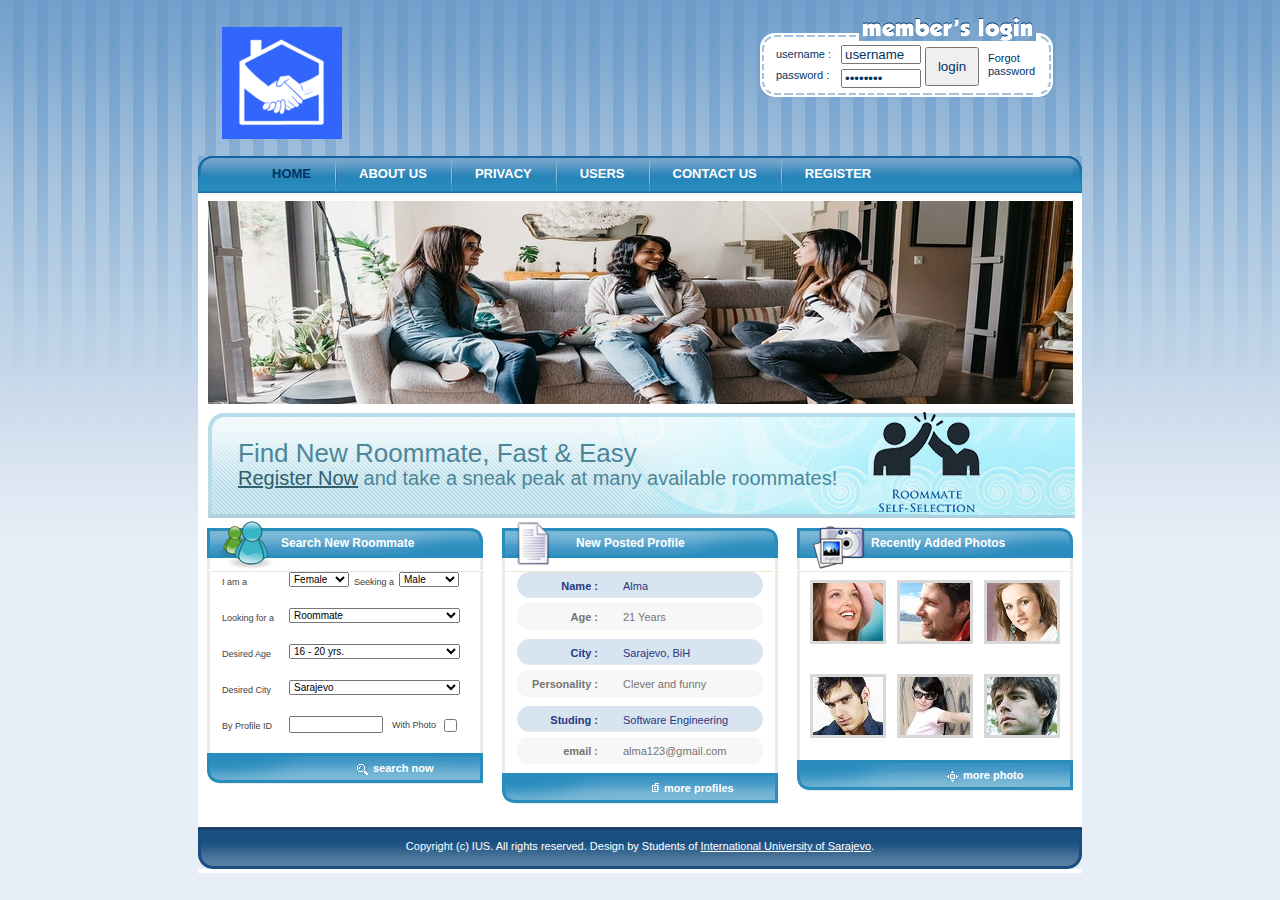
<file: index.html>
<!DOCTYPE html
  PUBLIC "-//W3C//DTD XHTML 1.0 Transitional//EN" "http://www.w3.org/TR/xhtml1/DTD/xhtml1-transitional.dtd">
<html xmlns="http://www.w3.org/1999/xhtml">

<head>
  <title>Roommate Matching Application</title>
  <meta http-equiv="Content-Type" content="text/html; charset=utf-8" />
  <style type="text/css" media="screen">
    @import url("css/layout.css");
  </style>
</head>

<body>
  <div id="layout">


    <div id="header">
      <div id="logo"><a href="#"><img src="images/log.png" /></a></div>
      <div class="member_login">
        <div class="login_box">
          <form action="process.php" method="POST">

            <fieldset>
              <div class="column_1">
                <label>username :</label>
                <label>password :</label>
              </div>

              <div class="column_2">
                <input type="text" name="user" value="username" />
                <input type="password" name="password" value="password" />
              </div>

              <div class="column_3">
                <input type="submit" class="login" value="login" />
              </div>

              <div class="column_4">
                <label class="password"><a href="#">Forgot <br />
                    password</a></label>
              </div>
            </fieldset>

          </form>
        </div>
      </div>
    </div>



    <div id="body_container">
      <div id="body_container_inner">
        <div id="menu">
          <ul>
            <li class="first"><a class="current" href="index.html">home</a></li>
            <li><a href="about_us.html">about us</a></li>
            <li><a href="privacy.html">privacy</a></li>
            <li><a href="users.html">users</a></li>
            <li><a href="contact_us.html">contact Us</a></li>
            <li><a href="register.html">Register</a></li>
          </ul>
        </div>
        <div class="banner"><a href="#"><img src="images/newbanner.jpg"></a></div>
        <div class="find_more">
          <p>Find New Roommate, Fast &amp; Easy<br />
            <span><a href="#">Register Now</a> and take a sneak peak at many available roommates!</span></p>
        </div>
        <div class="container_row">
          <div class="column_partner">
            <h2>Search New Roommate</h2>
            <div class="form_container">
              <form action="#" method="get">
                <fieldset>
                  <div class="search_row">
                    <div class="search_column_1">
                      <label>I am a</label>
                    </div>
                    <div class="search_column_2">
                      <select class="gender">
                        <option>Female</option>
                      </select>
                      <label>Seeking a</label>
                      <select class="gender">
                        <option>Male</option>
                      </select>
                    </div>
                  </div>
                  <div class="search_row">
                    <div class="search_column_1">
                      <label>Looking for a</label>
                    </div>
                    <div class="search_column_2">
                      <select class="date">
                        <option>Roommate</option>
                      </select>
                    </div>
                  </div>
                  <div class="search_row">
                    <div class="search_column_1">
                      <label>Desired Age</label>
                    </div>
                    <div class="search_column_2">
                      <select class="date">
                        <option>16 - 20 yrs.</option>
                        <option>21 - 25 yrs.</option>
                        <option>25 - 30 yrs.</option>
                      </select>
                    </div>
                  </div>
                  <div class="search_row">
                    <div class="search_column_1">
                      <label>Desired City</label>
                    </div>
                    <div class="search_column_2">
                      <select class="date">
                        <option>Sarajevo</option>
                        <option>Mostar</option>
                        <option>Zenica</option>
                        <option>Banja Luka</option>
                      </select>
                    </div>
                  </div>
                  <div class="search_row">
                    <div class="search_column_1">
                      <label>By Profile ID</label>
                    </div>
                    <div class="search_column_2">
                      <input type="text" name="" value="" />
                      <label class="check">With Photo</label>
                      <input type="checkbox" name="" value="" class="checkbox" />
                    </div>
                  </div>
                </fieldset>
              </form>
            </div>
            <div class="bottom_curve">
              <p><img src="images/icon_2.gif" alt="" /><a href="#">search now</a></p>
            </div>
          </div>
          <div class="column_profile">
            <h2>New Posted Profile</h2>
            <div class="detail">
              <div class="row">
                <p class="left">Name :</p>
                <p class="right">Alma</p>
              </div>
              <div class="row_1">
                <p class="left">Age :</p>
                <p class="right">21 Years</p>
              </div>
              <div class="row">
                <p class="left">City :</p>
                <p class="right">Sarajevo, BiH</p>
              </div>
              <div class="row_1">
                <p class="left">Personality :</p>
                <p class="right">Clever and funny</p>
              </div>
              <div class="row">
                <p class="left">Studing :</p>
                <p class="right">Software Engineering</p>
              </div>
              <div class="row_1">
                <p class="left">email :</p>
                <p class="right">alma123@gmail.com</p>
              </div>
            </div>
            <div class="bottom_curve">
              <p><img src="images/icon.gif" alt="" /><a href="#">more profiles</a></p>
            </div>
          </div>
          <div class="column_photo">
            <h2>Recently Added Photos</h2>
            <div class="gallery">
              <div class="photo_row"> <a href="#"><img src="images/pic_1.gif" alt="" /></a> <a href="#"><img
                    src="images/pic_2.gif" alt="" /></a> <a href="#"><img src="images/pic_3.gif" alt="" /></a> </div>
              <div class="photo_row"> <a href="#"><img src="images/pic_4.gif" alt="" /></a> <a href="#"><img
                    src="images/pic_5.gif" alt="" /></a> <a href="#"><img src="images/pic_6.gif" alt="" /></a> </div>
            </div>
            <div class="bottom_curve">
              <p><img src="images/icon_3.gif" alt="" /><a href="#">more photo</a></p>
            </div>
          </div>
        </div>
        <div id="footer">
          <div class="footer_link">
            <ul style="color:#FFf;">
              Copyright (c) IUS. All rights reserved. Design by Students of <a href="https://www.ius.edu.ba/bs"
                style="text-decoration:underline; color:#FFF;">International University of Sarajevo</a>.
            </ul>
          </div>
        </div>
      </div>
    </div>
  </div>
</body>

</html>
</file>
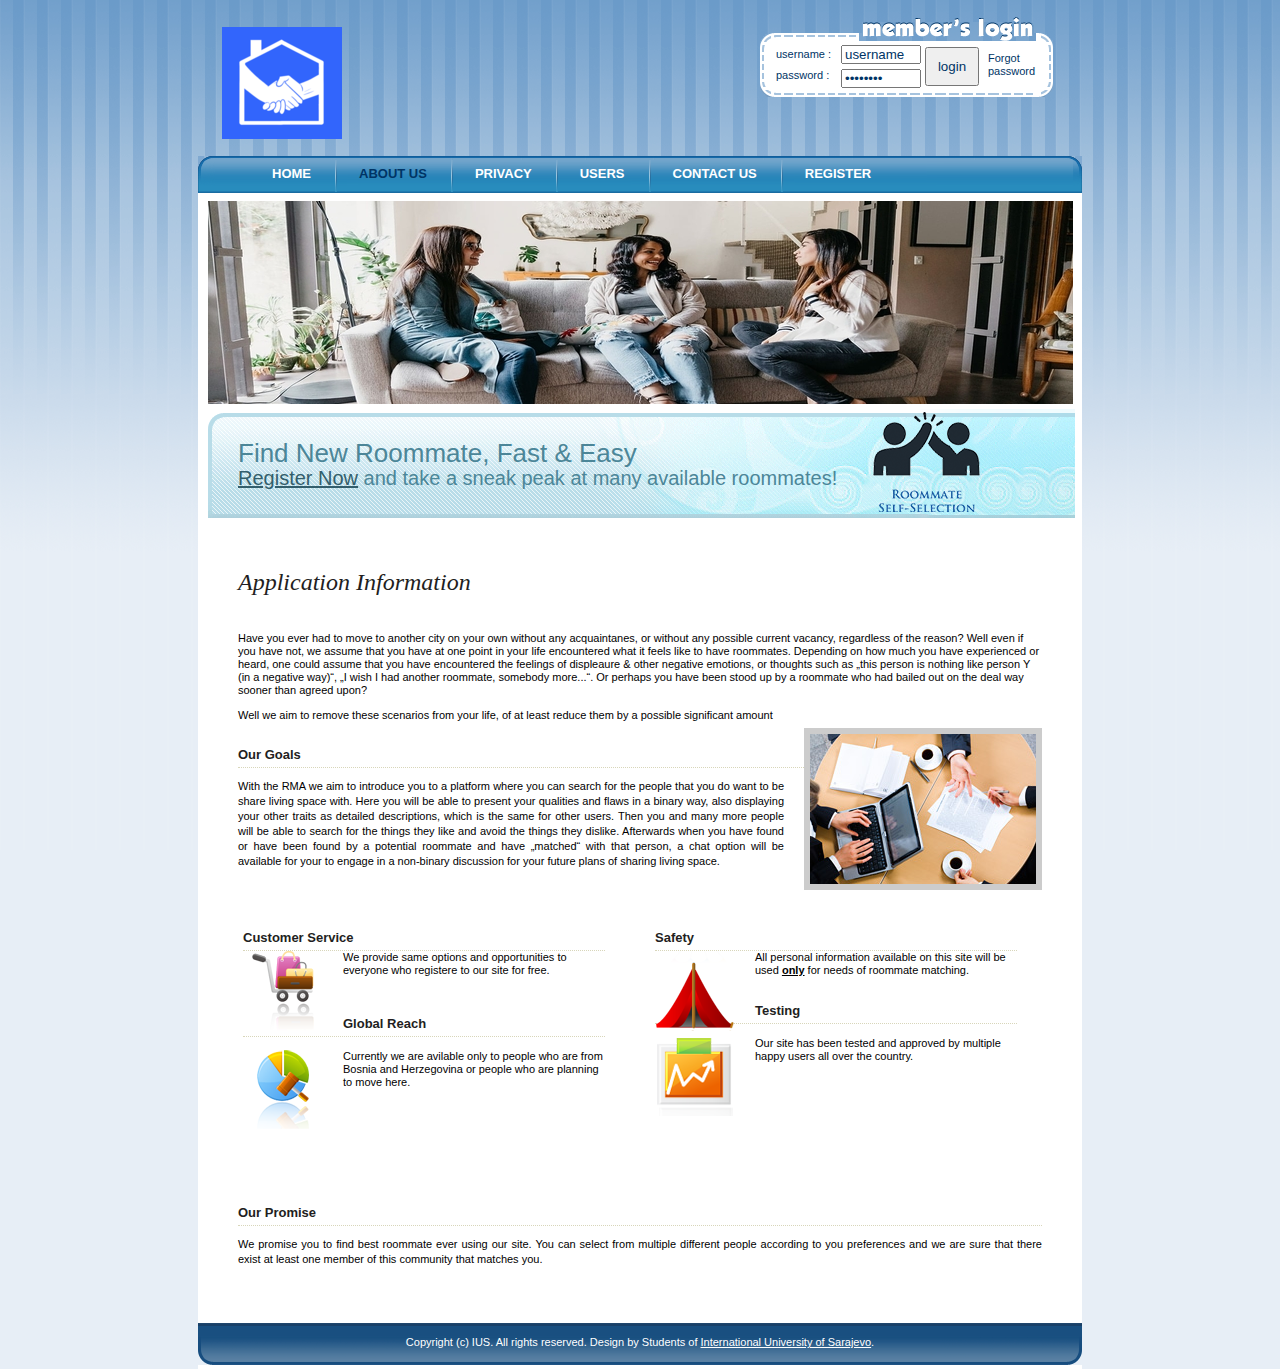
<file: about_us.html>
<!DOCTYPE html
  PUBLIC "-//W3C//DTD XHTML 1.0 Transitional//EN" "http://www.w3.org/TR/xhtml1/DTD/xhtml1-transitional.dtd">
<html xmlns="http://www.w3.org/1999/xhtml">

<head>
  <title>Roommate Matching Application</title>
  <meta http-equiv="Content-Type" content="text/html; charset=utf-8" />
  <style type="text/css" media="screen">
    @import url("css/layout.css");

    .auto-style1 {
      font-weight: bold;
      text-decoration: underline;
    }
  </style>
</head>

<body>
  <div id="layout">
    <div id="header">
      <div id="logo"><a href="#"><img src="images/log.png" /></a></div>
      <div class="member_login">
        <div class="login_box">
          <form action="process.php" method="POST">

            <fieldset>
              <div class="column_1">
                <label>username :</label>
                <label>password :</label>
              </div>

              <div class="column_2">
                <input type="text" name="user" value="username" />
                <input type="password" name="password" value="password" />
              </div>

              <div class="column_3">
                <input type="submit" class="login" value="login" />
              </div>

              <div class="column_4">
                <label class="password"><a href="#">Forgot <br />
                    password</a></label>
              </div>
            </fieldset>

          </form>
        </div>
      </div>
    </div>
    <div id="body_container">
      <div id="body_container_inner">
        <div id="menu">
          <ul>
            <li class="first"><a href="index.html">home</a></li>
            <li><a class="current" href="about_us.html">about us</a></li>
            <li><a href="privacy.html">privacy</a></li>
            <li><a href="users.html">users</a></li>
            <li><a href="contact_us.html">contact Us</a></li>
            <li><a href="register.html">Register</a></li>
          </ul>
        </div>
        <div class="banner"><a href="#"><img src="images/newbanner.jpg"></a></div>
        <div class="find_more">
          <p>Find New Roommate, Fast &amp; Easy<br />
            <span><a href="#">Register Now</a> and take a sneak peak at many available roommates!</span></p>
        </div>

        <div class="container_row">
          <div class="welcomezone">
            <div class="blueboldheading">
              <h1>Application <span>Information</span></h1>
            </div>
            Have you ever had to move to another city on your own without any acquaintanes, or without any possible
            current vacancy, regardless of the reason?

            Well even if you have not, we assume that you have at one point in your life encountered what it feels like
            to have roommates. Depending on how much you have experienced or heard, one could assume that you have
            encountered the feelings of displeaure & other negative emotions, or thoughts such as „this person is
            nothing like person Y (in a negative way)“, „I wish I had another roommate, somebody more...“. Or perhaps
            you have been stood up by a roommate who had bailed out on the deal way sooner than agreed upon?
            <p><img src="images/photo-about.jpg" alt="" width="226" height="150" class="project-img_1" />Well we aim to
              remove these scenarios from your life, of at least reduce them by a possible significant amount</p>
            <br />
            <h2>Our Goals</h2>
            <p>With the RMA we aim to introduce you to a platform where you can search for the people that you do want
              to be share living space with. Here you will be able to present your qualities and flaws in a binary way,
              also displaying your other traits as detailed descriptions, which is the same for other users. Then you
              and many more people will be able to search for the things they like and avoid the things they dislike.
              Afterwards when you have found or have been found by a potential roommate and have „matched“ with that
              person, a chat option will be available for your to engage in a non-binary discussion for your future
              plans of sharing living space.</p>
            <div class="clear"></div>
          </div>
          <div class="clear"></div>
          <div class="row2">
            <div class="box1">
              <div>
                <h2>Customer Service</h2>
                <div> <img src="images/ico-med-1.png" alt="" class="about-img" /> We provide same options and
                  opportunities to everyone who registere to our site for free.</div>
                <br />
                <br />
              </div>
              <div><br />
                <h2>Global Reach</h2>
                <br />
                <div> <img src="images/ico-med-3.png" alt="" class="about-img" /> Currently we are avilable only to
                  people who are from Bosnia and Herzegovina or people who are planning to move here.</div>
              </div>
            </div>
            <div class="box2">
              <div>
                <h2>Safety</h2>
                <div> <img src="images/ico-med-2.png" alt="" class="about-img" /> All personal information available on
                  this site will be used
                  <span class="auto-style1">only</span> for needs of roommate matching. </div>
                <br />
                <br />
              </div>
              <div>
                <h2>Testing</h2>
                <div><br />
                  <img src="images/ico-med-4.png" alt="" class="about-img" /> Our site has been tested and approved by
                  multiple happy users all over the country.</div>
              </div>
            </div>
            <div class="clear"></div>
          </div>
          <div class="clear"></div>
          <div class="welcomezone">
            <h2>Our Promise</h2>
            <p>We promise you to find best roommate ever using our site. You can select from multiple different people
              according to you preferences and we are sure that there exist at least one member of this community that
              matches you. </p>
          </div>
        </div>
        <div id="footer">
          <div class="footer_link">
            <ul style="color:#FFf;">
              Copyright (c) IUS. All rights reserved. Design by Students of <a href="https://www.ius.edu.ba/bs"
                style="text-decoration:underline; color:#FFF;">International University of Sarajevo</a>.
            </ul>
          </div>
        </div>
      </div>
    </div>
  </div>
</body>

</html>
</file>
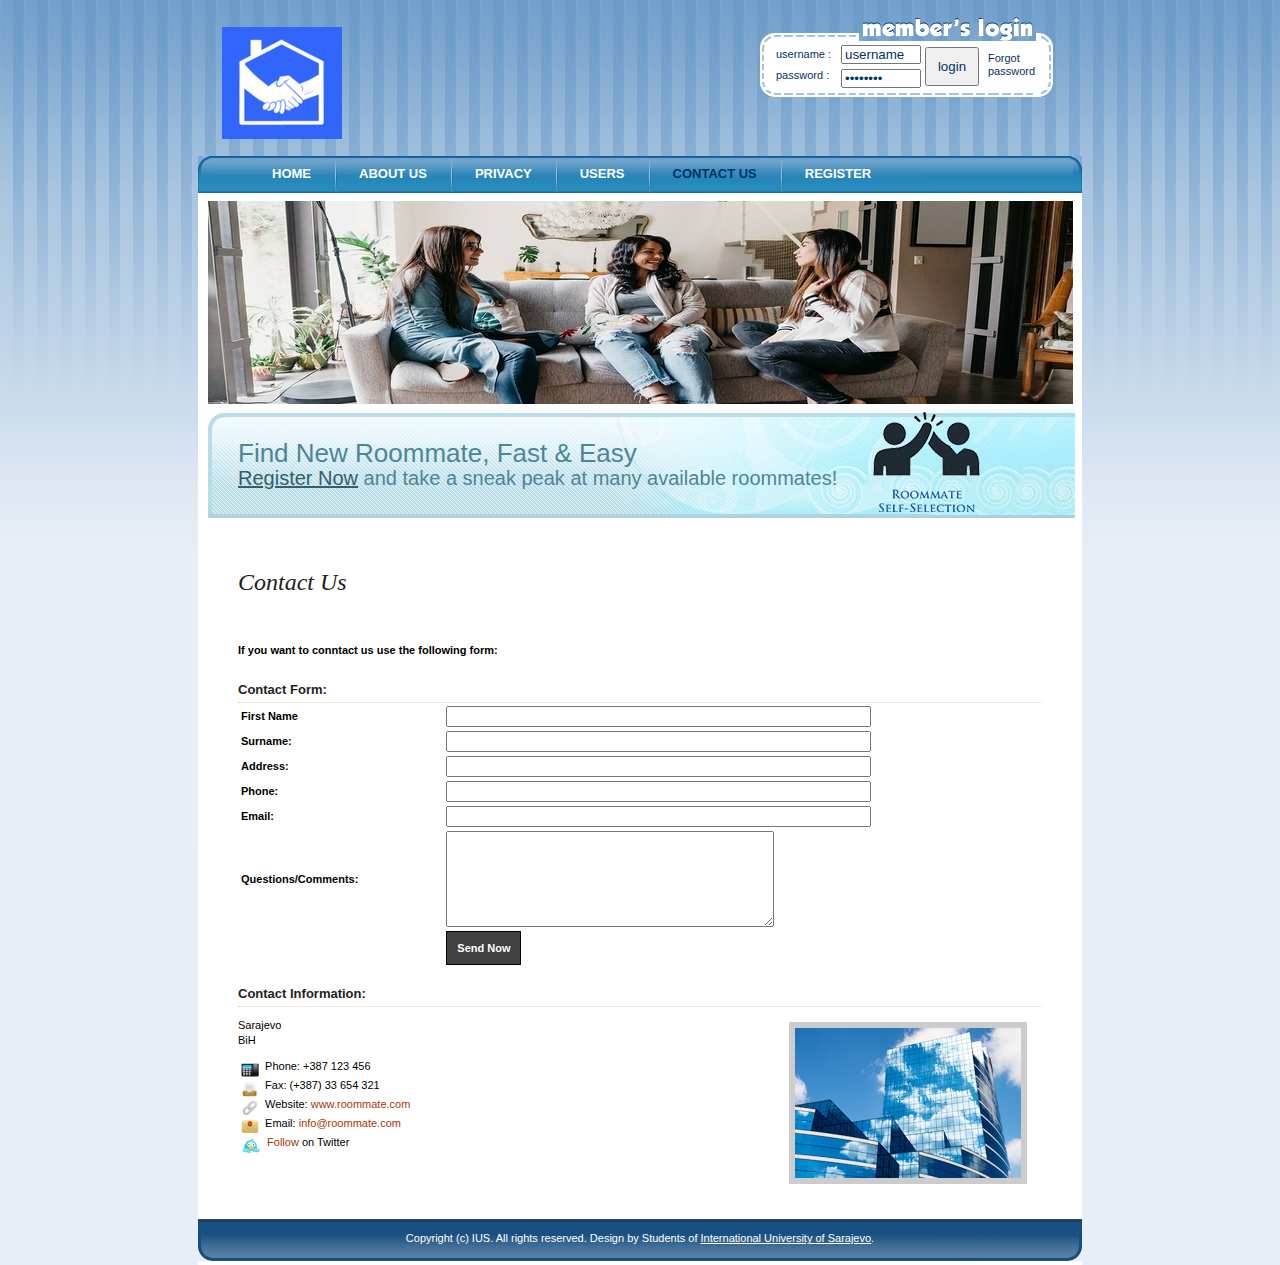
<file: contact_us.html>
<!DOCTYPE html
  PUBLIC "-//W3C//DTD XHTML 1.0 Transitional//EN" "http://www.w3.org/TR/xhtml1/DTD/xhtml1-transitional.dtd">
<html xmlns="http://www.w3.org/1999/xhtml">

<head>
  <title>Roommate Matching Application</title>
  <meta http-equiv="Content-Type" content="text/html; charset=utf-8" />
  <style type="text/css" media="screen">
    @import url("css/layout.css");
  </style>
</head>

<body>
  <div id="layout">
    <div id="header">
      <div id="logo"><a href="#"><img src="images/log.png" /></a></div>
      <div class="member_login">
        <div class="login_box">
          <form action="process.php" method="POST">

            <fieldset>
              <div class="column_1">
                <label>username :</label>
                <label>password :</label>
              </div>

              <div class="column_2">
                <input type="text" name="user" value="username" />
                <input type="password" name="password" value="password" />
              </div>

              <div class="column_3">
                <input type="submit" class="login" value="login" />
              </div>

              <div class="column_4">
                <label class="password"><a href="#">Forgot <br />
                    password</a></label>
              </div>
            </fieldset>

          </form>
        </div>
      </div>
    </div>
    <div id="body_container">
      <div id="body_container_inner">
        <div id="menu">
          <ul>
            <li class="first"><a href="index.html">home</a></li>
            <li><a href="about_us.html">about us</a></li>
            <li><a href="privacy.html">privacy</a></li>
            <li><a href="users.html">users</a></li>
            <li><a class="current" href="contact_us.html">contact Us</a></li>
            <li><a href="register.html">Register</a></li>
          </ul>
        </div>
        <div class="banner"><a href="#"><img src="images/newbanner.jpg"></a></div>
        <div class="find_more">
          <p>Find New Roommate, Fast &amp; Easy<br />
            <span><a href="#">Register Now</a> and take a sneak peak at many available roommates!</span></p>
        </div>

        <div class="container_row">
          <div class="welcomezone">
            <div style="margin-bottom:10px;">
              <div class="blueboldheading">
                <h1>Contact <span>Us</span></h1>
              </div>
              <div>
                <p> <strong> If you want to conntact us use the following form: </strong></p>
              </div>
              <div> <br />
                <h2>Contact Form:</h2>
                <form action="#" method="post">
                  <table width="99%">
                    <tr>
                      <td width="146" class="body" id="Company"><strong>
                          <label for="Company">First Name</label>
                        </strong></td>
                      <td width="398"><input name="Company" type="text" size="50" /></td>
                    </tr>
                    <tr>
                      <td class="body" id="Contact"><strong>
                          <label for="FullName">Surname:</label>
                        </strong></td>
                      <td><input name="Name" type="text" size="50" /></td>
                    </tr>
                    <tr>
                      <td class="body" id="Address"><strong>
                          <label for="Address">Address:</label>
                        </strong></td>
                      <td><input name="Address" type="text" size="50" /></td>
                    </tr>
                    <tr>
                      <td class="body" id="Phone"><strong>
                          <label for="Phone">Phone:</label>
                        </strong></td>
                      <td><input name="Phone" type="text" size="50" /></td>
                    </tr>
                    <tr>
                      <td class="body" id="Email"><strong>
                          <label for="Email">Email:</label>
                        </strong></td>
                      <td><input name="Email" type="text" size="50" /></td>
                    </tr>
                    <tr>
                      <td class="body" id="Comments"><strong>
                          <label for="Comments">Questions/Comments:</label>
                        </strong></td>
                      <td><textarea name="comments" cols="39" rows="6"></textarea></td>
                    </tr>
                    <tr>
                      <td></td>
                      <td><input type="submit" name="submit" class="button" value="Send Now" /></td>
                    </tr>
                  </table>
                </form>
              </div>
              <div> <br />
                <h2>Contact Information: </h2>
                <img src="images/photo-contact.jpg" alt="" width="226" height="150" hspace="15" vspace="15"
                  class="project-img" />
                <p>Sarajevo<br />
                  BiH<br />
                </p>
                <p> <span><img src="images/ico-phone.png" alt="" width="20" height="16" hspace="2" align="middle" />
                    Phone:</span> +387 123 456<br />
                  <span><img src="images/ico-fax.png" alt="" width="20" height="16" hspace="2" align="middle" />
                    Fax:</span> (+387) 33 654 321<br />
                  <span><img src="images/ico-website.png" alt="" width="20" height="16" hspace="2" align="middle" />
                    Website:</span> <a href="#">www.roommate.com</a><br />
                  <span><img src="images/ico-email.png" alt="" width="20" height="16" hspace="2" align="middle" />
                    Email:</span> <a href="#">info@roommate.com</a><br />
                  <span><img src="images/ico-twitter.png" alt="" width="20" height="16" hspace="3" align="middle" /> <a
                      href="#">Follow</a> on Twitter</span><br />
                </p>
              </div>
            </div>
          </div>
          <div class="clear"></div>
        </div>
        <div id="footer">
          <div class="footer_link">
            <ul style="color:#FFf;">
              Copyright (c) IUS. All rights reserved. Design by Students of <a href="https://www.ius.edu.ba/bs"
                style="text-decoration:underline; color:#FFF;">International University of Sarajevo</a>.

            </ul>
          </div>
        </div>
      </div>
    </div>
  </div>
</body>

</html>
</file>
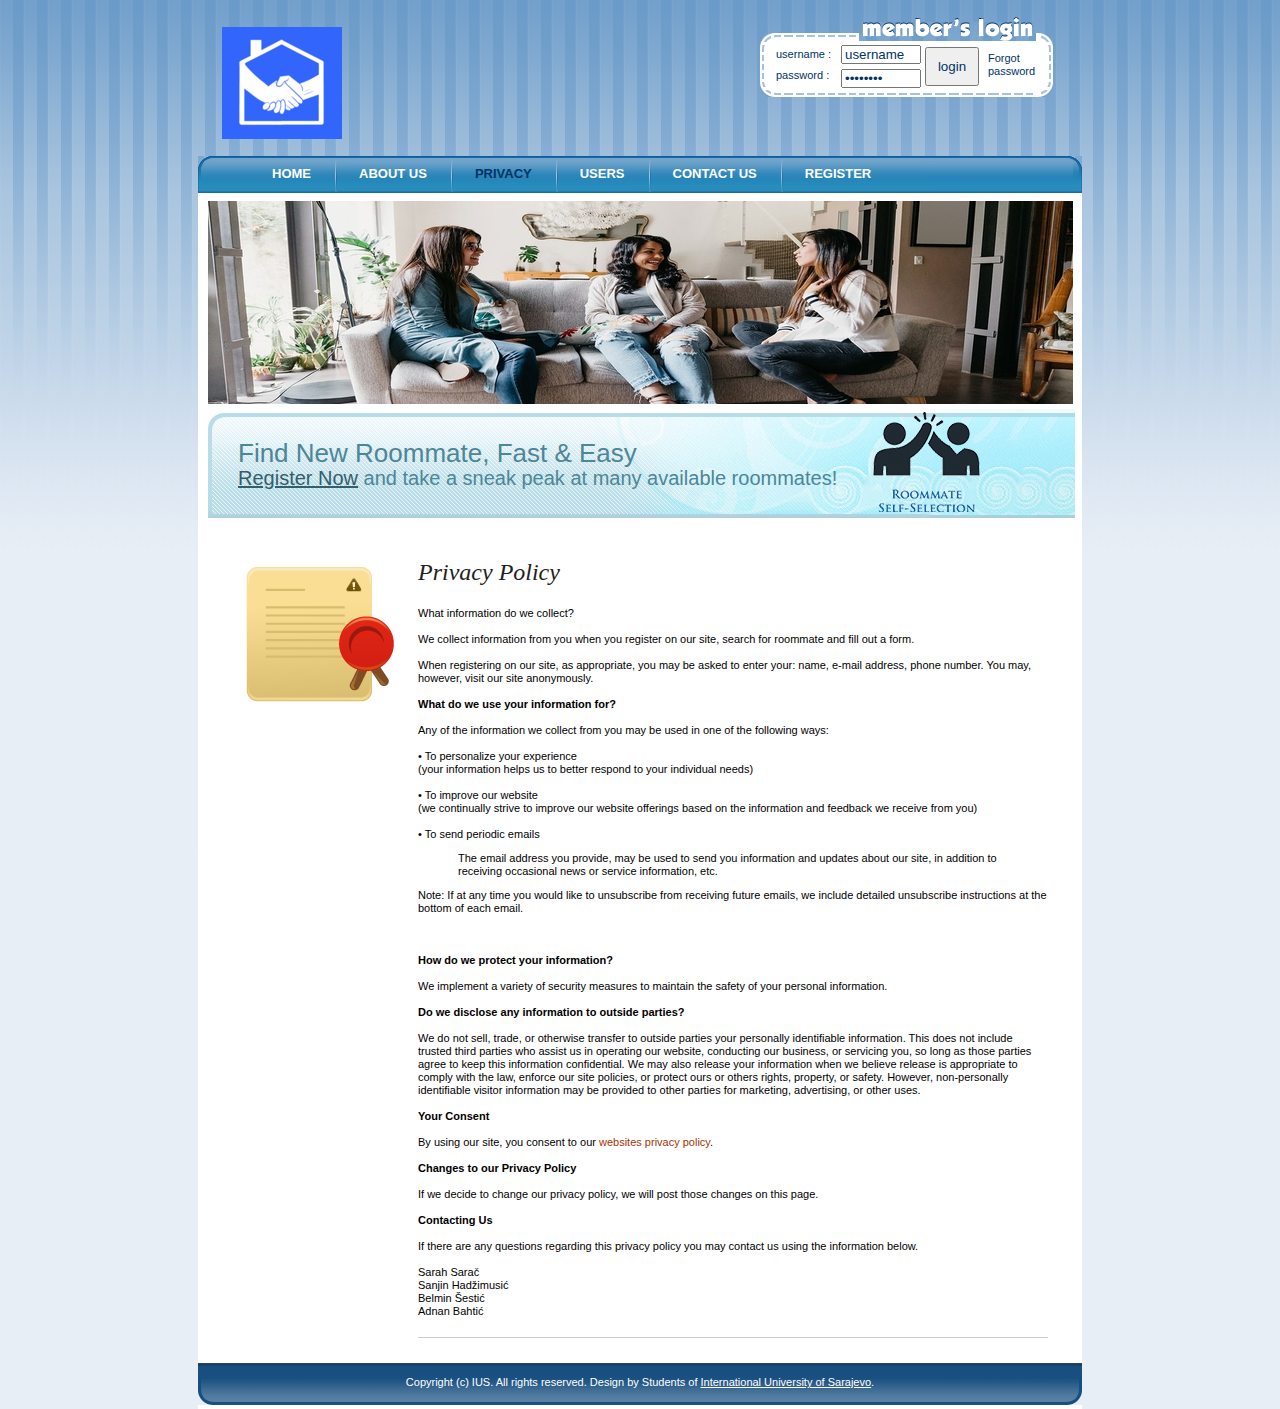
<file: privacy.html>
<!DOCTYPE html
  PUBLIC "-//W3C//DTD XHTML 1.0 Transitional//EN" "http://www.w3.org/TR/xhtml1/DTD/xhtml1-transitional.dtd">
<html xmlns="http://www.w3.org/1999/xhtml">

<head>
  <title>Roommate Matching Application</title>
  <meta http-equiv="Content-Type" content="text/html; charset=utf-8" />
  <style type="text/css" media="screen">
    @import url("css/layout.css");
  </style>
</head>

<body>
  <div id="layout">
    <div id="header">
      <div id="logo"><a href="#"><img src="images/log.png" /></a></div>
      <div class="member_login">
        <div class="login_box">
          <form action="process.php" method="POST">

            <fieldset>
              <div class="column_1">
                <label>username :</label>
                <label>password :</label>
              </div>

              <div class="column_2">
                <input type="text" name="user" value="username" />
                <input type="password" name="password" value="password" />
              </div>

              <div class="column_3">
                <input type="submit" class="login" value="login" />
              </div>

              <div class="column_4">
                <label class="password"><a href="#">Forgot <br />
                    password</a></label>
              </div>
            </fieldset>

          </form>
        </div>
      </div>
    </div>
    <div id="body_container">
      <div id="body_container_inner">
        <div id="menu">
          <ul>
            <li class="first"><a href="index.html">home</a></li>
            <li><a href="about_us.html">about us</a></li>
            <li><a class="current" href="privacy.html">privacy</a></li>
            <li><a href="users.html">users</a></li>
            <li><a href="contact_us.html">contact Us</a></li>
            <li><a href="register.html">Register</a></li>
          </ul>
        </div>
        <div class="banner"><a href="#"><img src="images/newbanner.jpg"></a></div>
        <div class="find_more">
          <p>Find New Roommate, Fast &amp; Easy<br />
            <span><a href="#">Register Now</a> and take a sneak peak at many available roommates!</span></p>
        </div>

        <div class="container_row">
          <div id="left_box"><img src="images/ico-terms.png" alt="" width="164" height="150"
              style="padding:40px 0 0 40px" /> </div>
          <div id="right_box">
            <div style="font-family:arial; padding:20px 0 0 20px">
              <h1>Privacy Policy</h1>
              What information do we collect?</strong> <br />
              <br />
              We collect information from you when you register on our site, search for roommate and fill out a form.
              <br />
              <br />
              When registering on our site, as appropriate, you may be asked to enter your: name, e-mail address, phone
              number. You may, however, visit our site anonymously.<br />
              <br />
              <strong>What do we use your information for?</strong> <br />
              <br />
              Any of the information we collect from you may be used in one of the following ways: <br />
              <br />
              • To personalize your experience<br />
              (your information helps us to better respond to your individual needs)<br />
              <br />
              • To improve our website<br />
              (we continually strive to improve our website offerings based on the information and feedback we receive
              from you)<br />
              <br />
              • To send periodic emails<br />
              <blockquote>The email address you provide, may be used to send you information and updates about our site,
                in addition to receiving occasional news or service information, etc.</blockquote>
              Note: If at any time you would like to unsubscribe from receiving future emails, we include detailed
              unsubscribe instructions at the bottom of each email.<br />
              <br />
              <br />
              <br />
              <strong>How do we protect your information?</strong> <br />
              <br />
              We implement a variety of security measures to maintain the safety of your personal information. <br />
              <br />
              <strong>Do we disclose any information to outside parties?</strong> <br />
              <br />
              We do not sell, trade, or otherwise transfer to outside parties your personally identifiable information.
              This does not include trusted third parties who assist us in operating our website, conducting our
              business, or servicing you, so long as those parties agree to keep this information confidential. We may
              also release your information when we believe release is appropriate to comply with the law, enforce our
              site policies, or protect ours or others rights, property, or safety. However, non-personally identifiable
              visitor information may be provided to other parties for marketing, advertising, or other uses.<br />
              <br />
              <strong>Your Consent</strong> <br />
              <br />
              By using our site, you consent to our <a href="#">websites privacy policy</a>.<br />
              <br />
              <strong>Changes to our Privacy Policy</strong> <br />
              <br />
              If we decide to change our privacy policy, we will post those changes on this page. <br />
              <br />
              <strong>Contacting Us</strong> <br />
              <br />
              If there are any questions regarding this privacy policy you may contact us using the information below.
              <br />
              <br />
              Sarah Sarač<br />
              Sanjin Hadžimusić<br />
              Belmin Šestić<br />
              Adnan Bahtić<br />
              <br />
              <hr noshade="noshade" size="1" color="#ccc" />
              <center>
                <div style='font-size:7pt; font-family:Arial; color:gray; text-decoration:none; cursor:default;'></div>
              </center>
              <span></span><span></span><span></span>
            </div>
            <div class="clear"></div>
            <div class="clear"></div>
          </div>
        </div>
        <div id="footer">
          <div class="footer_link">
            <ul style="color:#FFf;">
              Copyright (c) IUS. All rights reserved. Design by Students of <a href="https://www.ius.edu.ba/bs"
                style="text-decoration:underline; color:#FFF;">International University of Sarajevo</a>.

            </ul>
          </div>
        </div>
      </div>
    </div>
  </div>
</body>

</html>
</file>
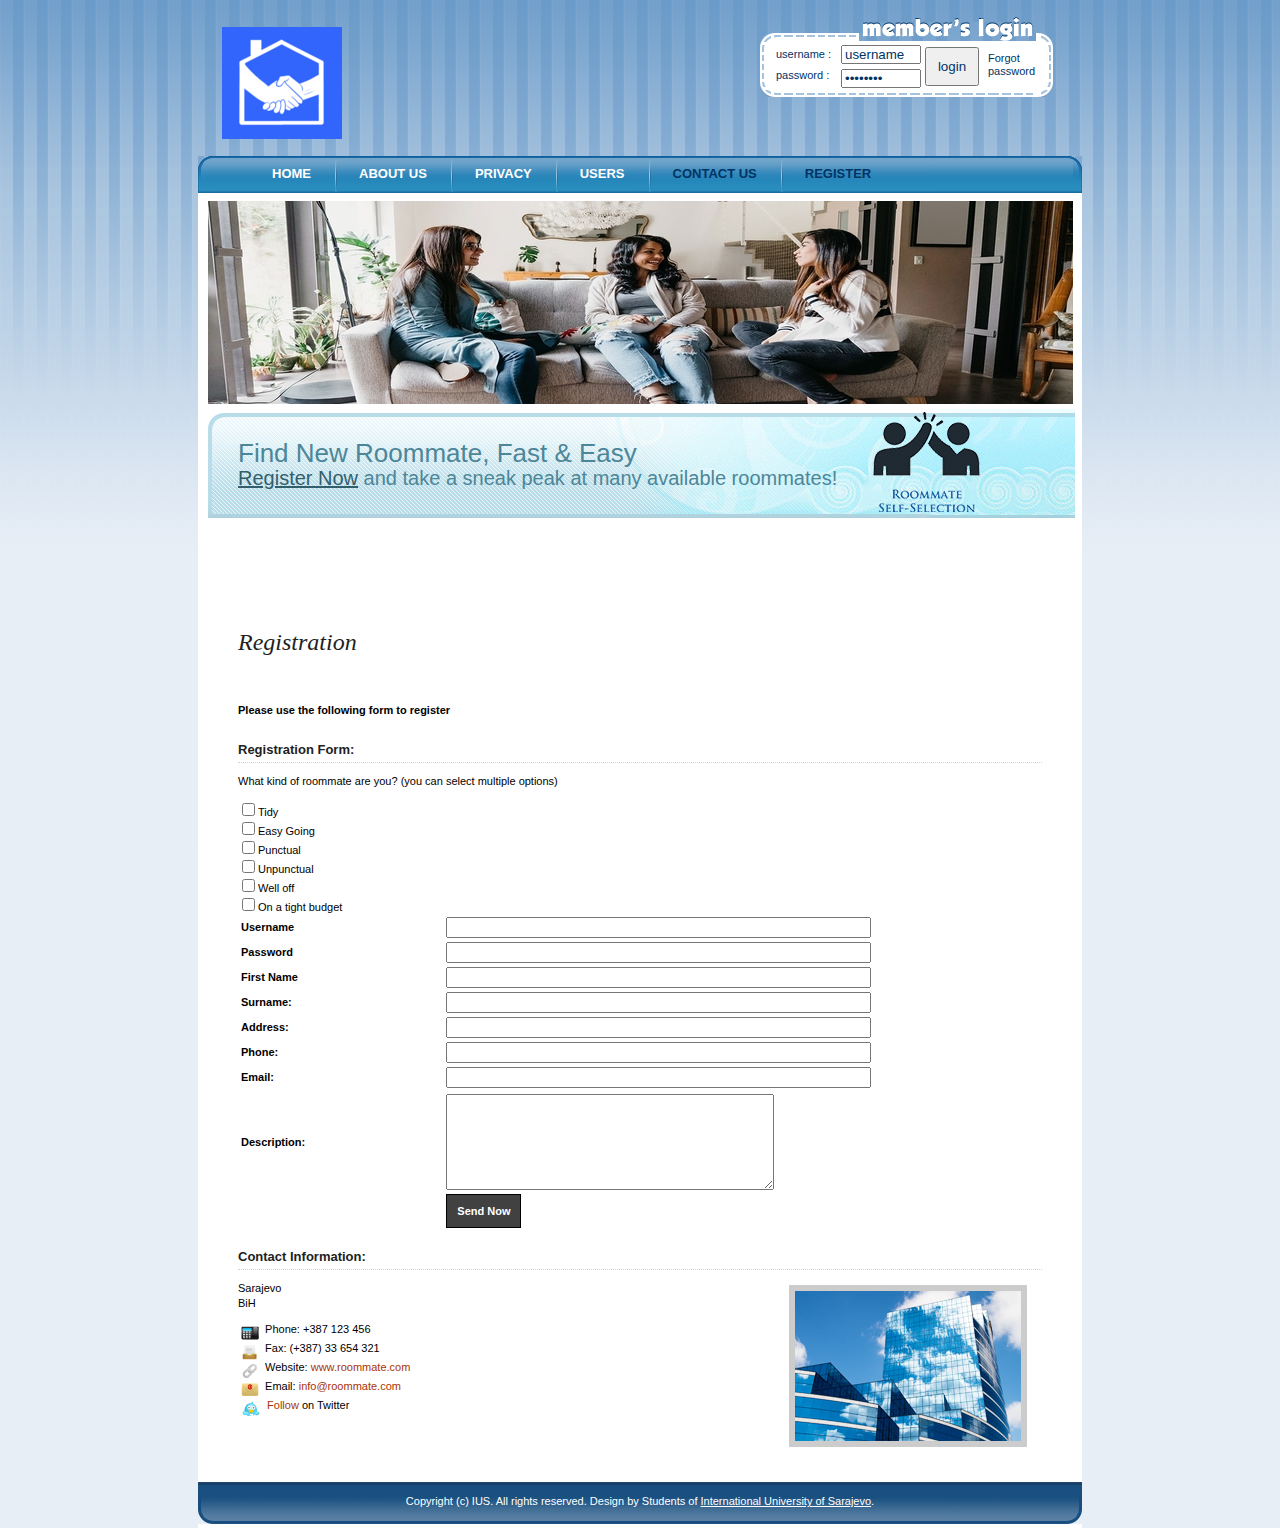
<file: register.html>
<!DOCTYPE html
  PUBLIC "-//W3C//DTD XHTML 1.0 Transitional//EN" "http://www.w3.org/TR/xhtml1/DTD/xhtml1-transitional.dtd">
<html xmlns="http://www.w3.org/1999/xhtml">

<head>
  <title>Roommate Matching Application</title>
  <meta http-equiv="Content-Type" content="text/html; charset=utf-8" />
  <style type="text/css" media="screen">
    @import url("css/layout.css");
  </style>
</head>

<body>
  <div id="layout">
    <div id="header">
      <div id="logo"><a href="index.html"><img src="images/log.png" /></a></div>
      <!-- ^ Logo section -->

      <div class="member_login">
        <div class="login_box">
          <form action="process.php" method="POST">

            <fieldset>
              <div class="column_1">
                <label>username :</label>
                <label>password :</label>
              </div>

              <div class="column_2">
                <input type="text" name="user" value="username" />
                <input type="password" name="password" value="password" />
              </div>

              <div class="column_3">
                <input type="submit" class="login" value="login" />
              </div>

              <div class="column_4">
                <label class="password"><a href="#">Forgot <br />
                    password</a></label>
              </div>
            </fieldset>

          </form>
          <!-- ^ Login section of the webpage -->

        </div>
      </div>
    </div>
    <div id="body_container">
      <div id="body_container_inner">
        <div id="menu">
          <ul>
            <li class="first"><a href="index.html">home</a></li>
            <li><a href="about_us.html">about us</a></li>
            <li><a href="privacy.html">privacy</a></li>
            <li><a href="users.html">users</a></li>
            <li><a class="current" href="contact_us.html">contact Us</a></li>
            <li><a class="current" href="register.html">register</a></li>
          </ul>
        </div>
        <!-- ^ Selection Menu -->

        <div class="banner"><a href="index.html"><img src="images/newbanner.jpg"></a></div>
        <!-- ^ The banner -->

        <div class="find_more">
          <p>Find New Roommate, Fast &amp; Easy<br />
            <span><a href="register.html">Register Now</a> and take a sneak peak at many available roommates!</span></p>
          </p>
        </div>
        <!-- ^ Website Registration pointer -->

        <div class="container_row">
          <div class="welcomezone">
            <div style="margin-bottom:10px;">
              <div class="blueboldheading">
                <h1><span>Registration </span></h1>
              </div>
              <div>
                <p> <strong> Please use the following form to register </strong></p>
              </div>
              <div> <br />
                <h2>Registration Form:</h2>
                <form action="#" method="post">
                  <table width="99%">
                    <tr>
                      <td width="146" class="body" id="username"><strong>
                          <label for="username">Username</label>
                        </strong></td>
                      <td width="398"><input name="username" type="text" size="50" /></td>
                    </tr>
                    <tr>
                      <td width="146" class="body" id="password"><strong>
                          <label for="password">Password</label>
                        </strong></td>
                      <td width="398"><input type="password" name="password" type="text" size="50" /></td>
                    </tr>
                    <tr>
                      <td width="146" class="body" id="Company"><strong>
                          <label for="Company">First Name</label>
                        </strong></td>
                      <td width="398"><input name="Company" type="text" size="50" /></td>
                    </tr>
                    <tr>
                      <td class="body" id="Contact"><strong>
                          <label for="FullName">Surname:</label>
                        </strong></td>
                      <td><input name="Name" type="text" size="50" /></td>
                    </tr>
                    <tr>
                      <td class="body" id="Address"><strong>
                          <label for="Address">Address:</label>
                        </strong></td>
                      <td><input name="Address" type="text" size="50" /></td>
                    </tr>
                    <tr>
                      <td class="body" id="Phone"><strong>
                          <label for="Phone">Phone:</label>
                        </strong></td>
                      <td><input name="Phone" type="text" size="50" /></td>
                    </tr>
                    <tr>
                      <td class="body" id="Email"><strong>
                          <label for="Email">Email:</label>
                        </strong></td>
                      <td><input name="Email" type="text" size="50" /></td>
                    </tr>
                    <tr>
                      <p><span>What kind of roommate are you? (you can select multiple options)</span></p>
                      <input type="checkbox" class="body" id="attributes1" value="tidy">
                      <label for="attributes1">Tidy</label><br>
                      <input type="checkbox" class="body" id="attributes2" value="laid back">
                      <label for="attributes2">Easy Going</label><br>
                      <input type="checkbox" class="body" id="attributes3" value="punctual">
                      <label for="attributes3">Punctual</label><br>
                      <input type="checkbox" class="body" id="attributes4" value="unpunctual">
                      <label for="attributes4">Unpunctual</label><br>
                      <input type="checkbox" class="body" id="attributes5" value="well off">
                      <label for="attributes5">Well off</label><br>
                      <input type="checkbox" class="body" id="attributes6" value="tight budget">
                      <label for="attributes6">On a tight budget</label><br>
                    </tr>
                    <tr>
                      <td class="body" id="Comments"><strong>
                          <label for="Comments">Description:</label>
                        </strong></td>
                      <td><textarea name="comments" cols="39" rows="6"></textarea></td>
                    </tr>
                    <tr>
                      <td></td>
                      <td><input type="submit" name="submit" class="button" value="Send Now" /></td>
                    </tr>
                  </table>
                </form>
              </div>
              <!-- ^ Input fileds for users to put their personal info for registration -->

              <div> <br />
                <h2>Contact Information: </h2>
                <img src="images/photo-contact.jpg" alt="" width="226" height="150" hspace="15" vspace="15"
                  class="project-img" />
                <p>Sarajevo<br />
                  BiH<br />
                </p>
                <p> <span><img src="images/ico-phone.png" alt="" width="20" height="16" hspace="2" align="middle" />
                    Phone:</span> +387 123 456<br />
                  <span><img src="images/ico-fax.png" alt="" width="20" height="16" hspace="2" align="middle" />
                    Fax:</span> (+387) 33 654 321<br />
                  <span><img src="images/ico-website.png" alt="" width="20" height="16" hspace="2" align="middle" />
                    Website:</span> <a href="#">www.roommate.com</a><br />
                  <span><img src="images/ico-email.png" alt="" width="20" height="16" hspace="2" align="middle" />
                    Email:</span> <a href="#">info@roommate.com</a><br />
                  <span><img src="images/ico-twitter.png" alt="" width="20" height="16" hspace="3" align="middle" /> <a
                      href="#">Follow</a> on Twitter</span><br />
                  <!-- ^ Contact info of the website devs -->
                </p>
              </div>
            </div>
          </div>
          <div class="clear"></div>
        </div>
        <div id="footer">
          <div class="footer_link">
            <ul style="color:#FFf;">
              Copyright (c) IUS. All rights reserved. Design by Students of <a href="https://www.ius.edu.ba/bs"
                style="text-decoration:underline; color:#FFF;">International University of Sarajevo</a>.
              <!-- ^ footer -->
            </ul>
          </div>
        </div>
      </div>
    </div>
  </div>
</body>

</html>
</file>
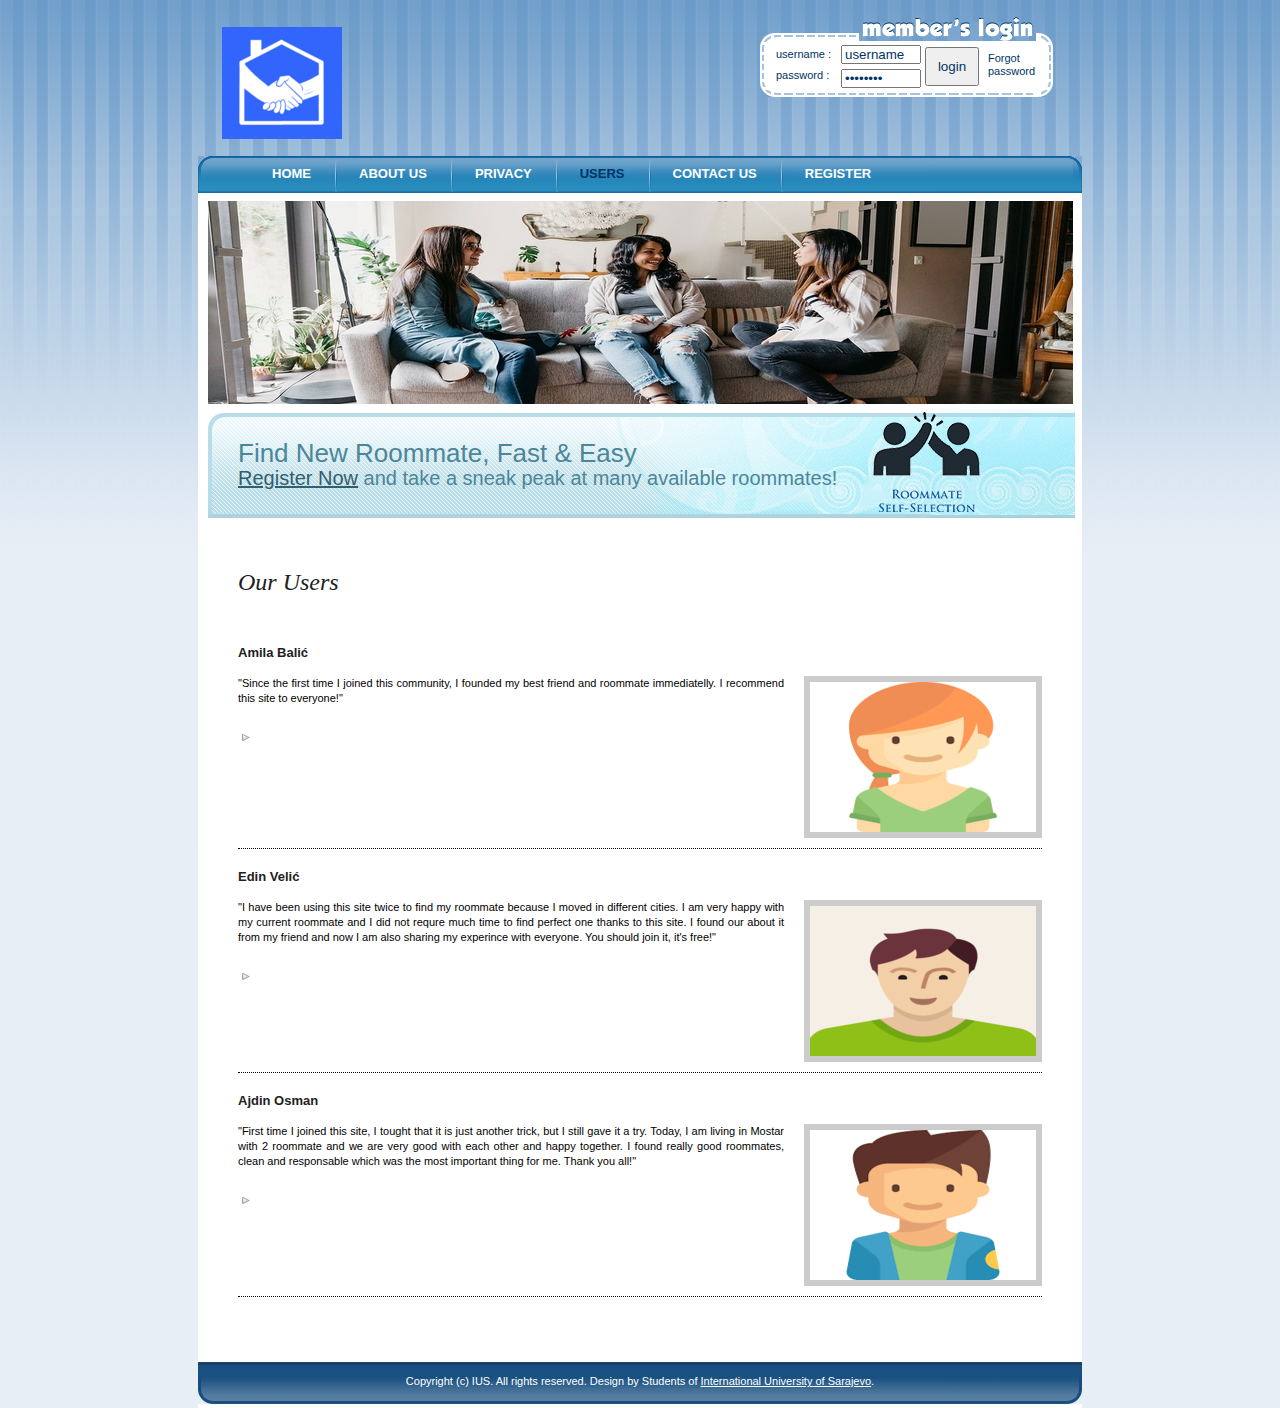
<file: users.html>
<!DOCTYPE html
  PUBLIC "-//W3C//DTD XHTML 1.0 Transitional//EN" "http://www.w3.org/TR/xhtml1/DTD/xhtml1-transitional.dtd">
<html xmlns="http://www.w3.org/1999/xhtml">

<head>
  <title>Roommate Matching Application</title>
  <meta http-equiv="Content-Type" content="text/html; charset=utf-8" />
  <style type="text/css" media="screen">
    @import url("css/layout.css");
  </style>
</head>

<body>
  <div id="layout">
    <div id="header">
      <div id="logo"><a href="#"><img src="images/log.png" /></a></div>
      <div class="member_login">
        <div class="login_box">
          <form action="process.php" method="POST">

            <fieldset>
              <div class="column_1">
                <label>username :</label>
                <label>password :</label>
              </div>

              <div class="column_2">
                <input type="text" name="user" value="username" />
                <input type="password" name="password" value="password" />
              </div>

              <div class="column_3">
                <input type="submit" class="login" value="login" />
              </div>

              <div class="column_4">
                <label class="password"><a href="#">Forgot <br />
                    password</a></label>
              </div>
            </fieldset>

          </form>
        </div>
      </div>
    </div>
    <div id="body_container">
      <div id="body_container_inner">
        <div id="menu">
          <ul>
            <li class="first"><a href="index.html">home</a></li>
            <li><a href="about_us.html">about us</a></li>
            <li><a href="privacy.html">privacy</a></li>
            <li><a class="current" href="users.html">users</a></li>
            <li><a href="contact_us.html">contact Us</a></li>
            <li><a href="register.html">Register</a></li>
          </ul>
        </div>
        <div class="banner"><a href="#"><img src="images/newbanner.jpg"></a></div>
        <div class="find_more">
          <p>Find New Roommate, Fast &amp; Easy<br />
            <span><a href="#">Register Now</a> and take a sneak peak at many available roommates!</span></p>
        </div>

        <div class="container_row">
          <div class="welcomezone">
            <div style="margin-bottom:20px; border-bottom:1px dotted #000; padding-bottom:10px;">
              <div class="blueboldheading">
                <h1>Our <span>Users</span></h1>
              </div>
              <br />
              <h3>Amila Balić</h3>
              <div> <img src="images/user1.png" alt="" class="project-img" />
                <p> "Since the first time I joined this community, I founded my best friend and roommate immediatelly. I
                  recommend this site to everyone!"</p>
              </div>
              <br />
              <div style="font-weight:bold;"><img src="images/arrow.png" width="16" height="16" border="0"
                  align="middle" alt="" /> <a href="#"></a>
                <div class="clear"></div>
              </div>
            </div>
            <div style="margin-bottom:20px; border-bottom:1px dotted #000; padding-bottom:10px;">
              <h3>Edin Velić</h3>
              <div> <img src="images/user2.png" alt="" class="project-img" />
                <p> "I have been using this site twice to find my roommate because I moved in different cities. I am
                  very happy with my current roommate and I did not requre much time to find perfect one thanks to this
                  site. I found our about it from my friend and now I am also sharing my experince with everyone. You
                  should join it, it's free!"</p>
              </div>
              <br />
              <div style="font-weight:bold;"><img src="images/arrow.png" width="16" height="16" border="0"
                  align="middle" alt="" /> <a href="#"></a>
                <div class="clear"></div>
              </div>
            </div>
            <div style="margin-bottom:20px; border-bottom:1px dotted #000; padding-bottom:10px;">
              <h3>Ajdin Osman</h3>
              <div> <img src="images/user3.png" alt="" class="project-img" />
                <p> "First time I joined this site, I tought that it is just another trick, but I still gave it a try.
                  Today, I am living in Mostar with 2 roommate and we are very good with each other and happy together.
                  I found really good roommates, clean and responsable which was the most important thing for me. Thank
                  you all!" </p>
              </div>
              <br />
              <div style="font-weight:bold;"><img src="images/arrow.png" width="16" height="16" border="0"
                  align="middle" alt="" /> <a href="#"></a>
                <div class="clear"></div>
              </div>
            </div>
          </div>
          <div class="clear"></div>
        </div>
        <div id="footer">
          <div class="footer_link">
            <ul style="color:#FFf;">
              Copyright (c) IUS. All rights reserved. Design by Students of <a href="https://www.ius.edu.ba/bs"
                style="text-decoration:underline; color:#FFF;">International University of Sarajevo</a>.

            </ul>
          </div>
        </div>
      </div>
    </div>
  </div>
</body>

</html>
</file>
